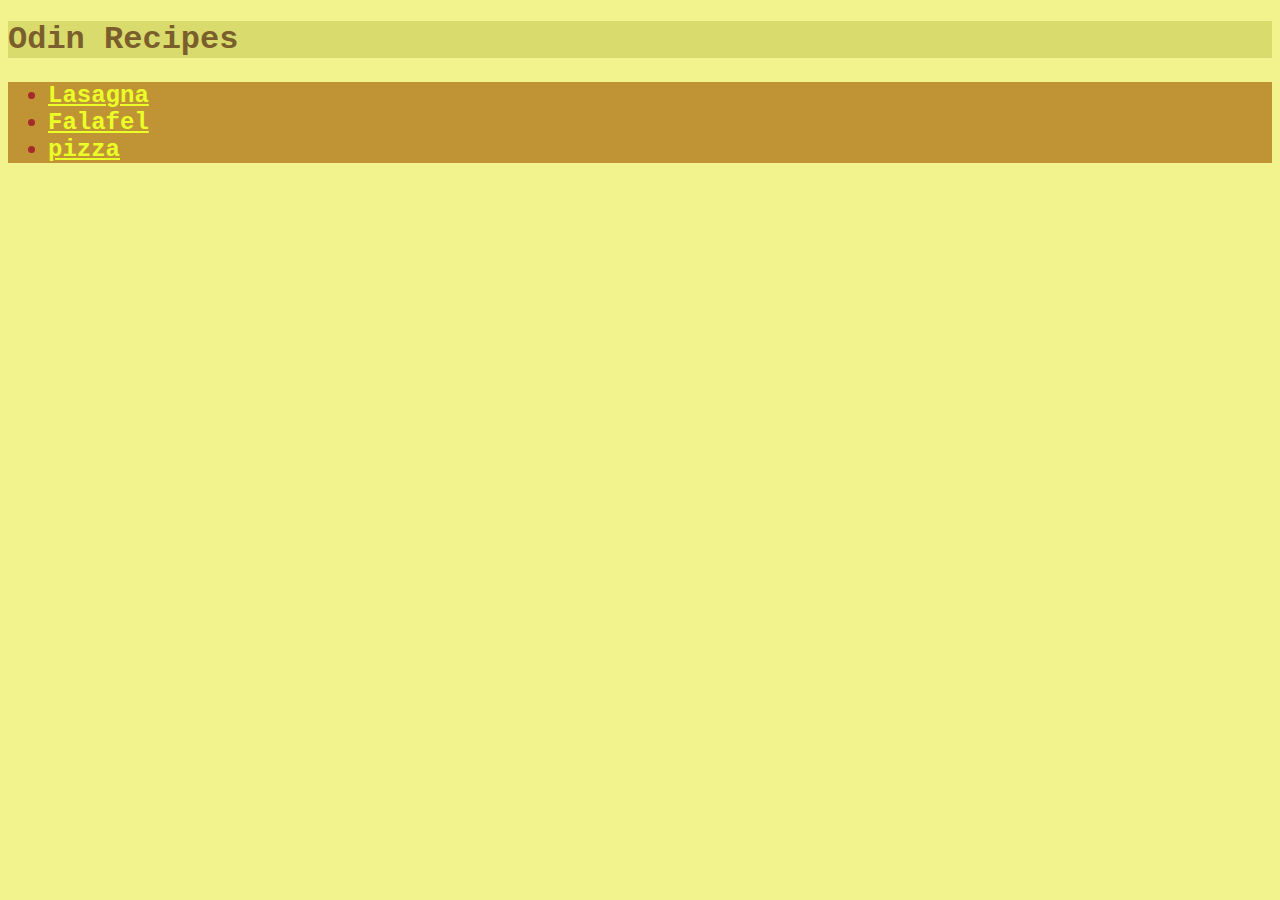
<file: index.html>
<!DOCTYPE html>
<html lang="en">
    <head>
        <meta charset="utf-8">
        <title>Recipes</title>
        <link rel="stylesheet" href="./style.css"
    </head>

    <body>
        <div class="content">
        <h1 class="title">Odin Recipes</h1>
        <ul class="list">
            <li><a href="./recipes/lasagna.html">Lasagna</a></li>
            <li><a href="./recipes/falafel.html">Falafel</a</li>
            <li><a href="./recipes/pizza.html">pizza</a</li>
        </ul>
    </div>
    </body>
</html>
</file>
<file: style.css>
body {
background-color: rgb(243, 243, 142);
font-family: 'Courier New', Courier, monospace;
}

.title {
background-color: rgb(217, 219, 108);
color: rgb(122, 95, 44);
}

.list{
    background-color: rgb(192, 148, 52);
    font-size: 24px;
    color: brown;
}

a {
    color: rgb(234, 255, 40);
    font-weight: bold;
}
</file>
